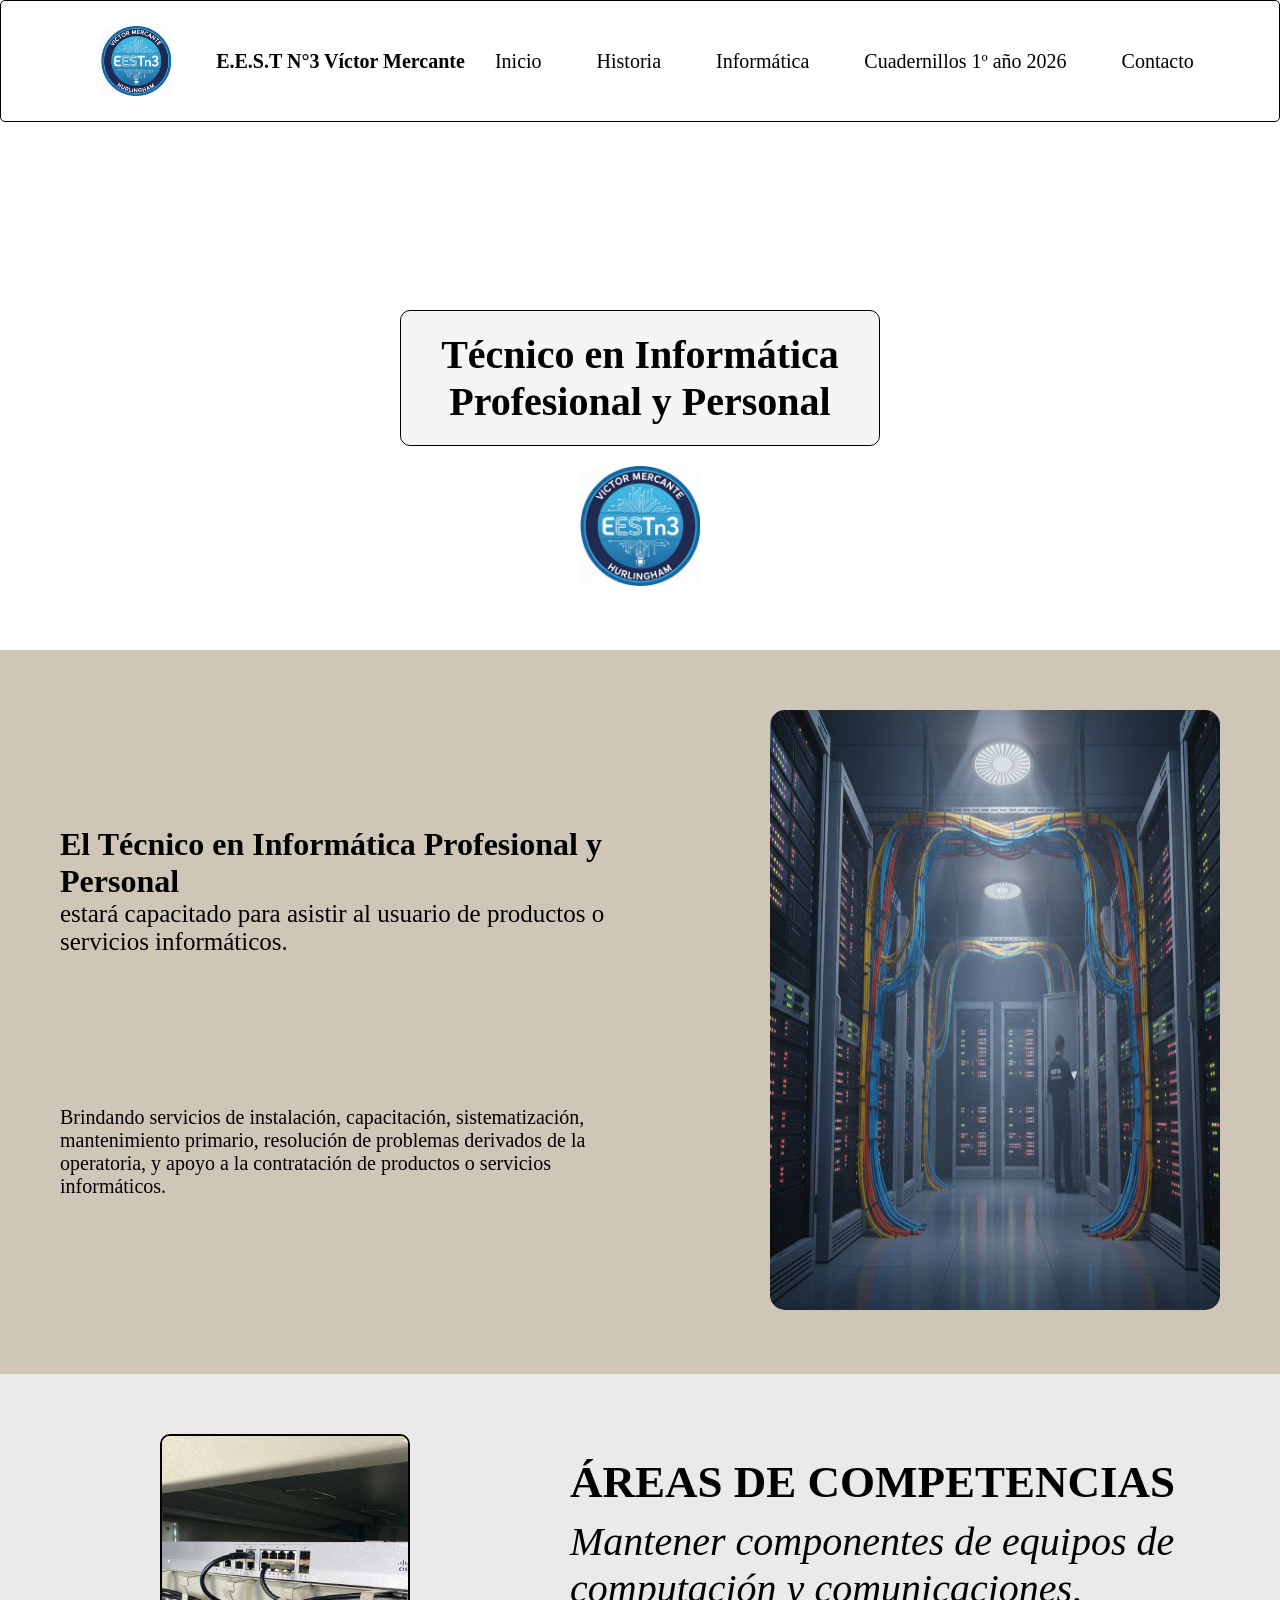
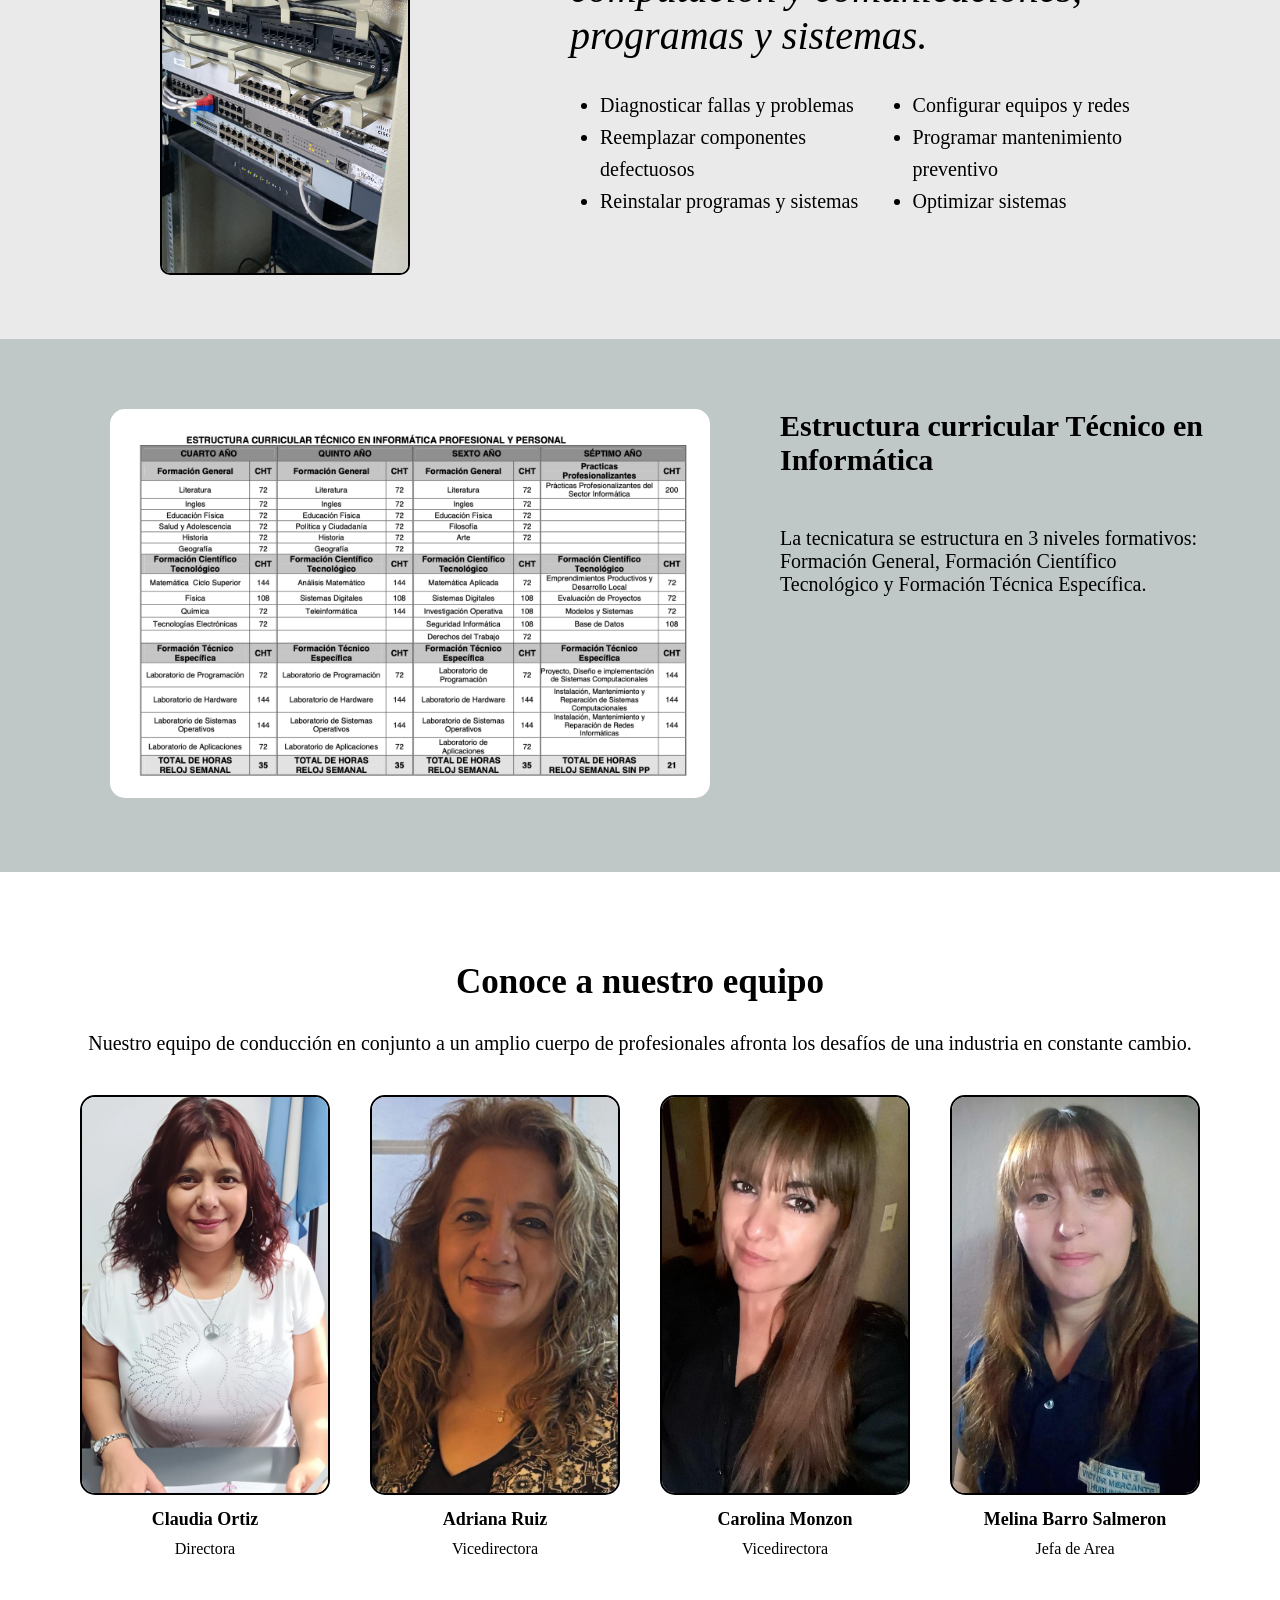
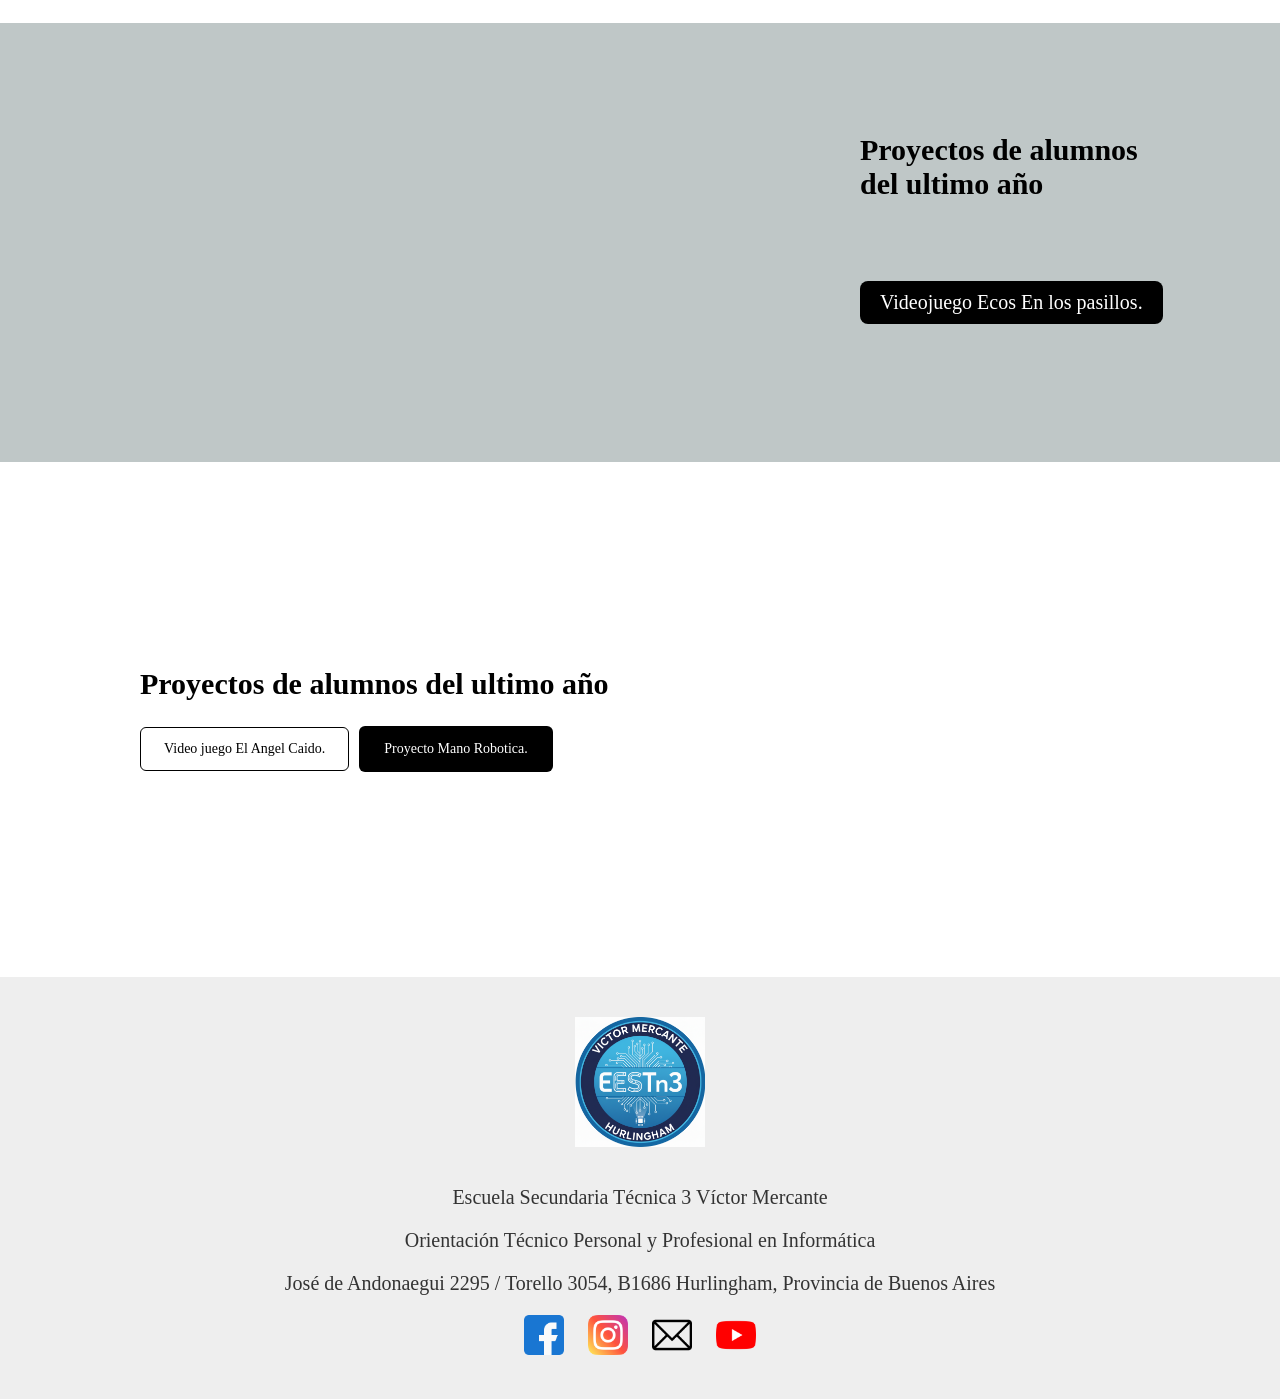
<file: info.html>
<!DOCTYPE html>
<html lang="es">
<head>
    <meta charset="UTF-8">
    <title>Técnico en Informática</title>
    <link rel="stylesheet" href="CSS/styles.css">
</head>
<body>

<header>
    <div class="nav">
        <div class="navbar">
            <img src="img/logo.png" alt="Logo2">
        </div>
        <div class="titulo">E.E.S.T N°3 Víctor Mercante</div>
        <nav>
            <a href="#">Inicio</a>
            <a href="#">Historia</a>
            <a href="#">Informática</a>
            <a href="#">Cuadernillos 1º año 2026</a>
            <a href= "#Contacto">Contacto</a>
        </nav>
    </div>
</header>

<section class="hero">
    <div class="hero-box">
        <h1>Técnico en Informática<br>Profesional y Personal</h1>
    </div>

    <div class="logo-img">
        <img src="img/logo.png" alt="Logo">
    </div>
</section>

<section class="descripcion">
    <div class="texto">
        <h2>El Técnico en Informática Profesional y Personal</h2>
        <p class=" texto-descripcion">
            estará capacitado para asistir al usuario de productos o servicios informáticos.
        </p>

        <p class="parrafo">
            Brindando servicios de instalación, capacitación, sistematización,
            mantenimiento primario, resolución de problemas derivados de la operatoria,
            y apoyo a la contratación de productos o servicios informáticos.
        </p>
    </div>

    <div class="imagen">
        <img src="img/servidores.png" alt="Imagen servidores">
    </div>
</section>

<section class="areas">
    <div class="areas-img">
        <img src="img/redes.jpg" alt="Redes">
    </div>

    <div class="areas-texto">
        <h2>ÁREAS DE COMPETENCIAS</h2>
        <p class="subtitulo">
            Mantener componentes de equipos de computación y comunicaciones, programas y sistemas.
        </p>

        <div class="listas">
            <ul>
                <li>Diagnosticar fallas y problemas</li>
                <li>Reemplazar componentes defectuosos</li>
                <li>Reinstalar programas y sistemas</li>
            </ul>

            <ul>
                <li>Configurar equipos y redes</li>
                <li>Programar mantenimiento preventivo</li>
                <li>Optimizar sistemas</li>
            </ul>
        </div>
    </div>
</section>

<section class="estructura">
    <div class="estructura-img">
        <img src="img/tabla.png" alt="Tabla">
    </div>

    <div class="estructura-texto">
        <h2>Estructura curricular Técnico en Informática</h2>
        <p>
            La tecnicatura se estructura en 3 niveles formativos:
            Formación General, Formación Científico Tecnológico y Formación Técnica Específica.
        </p>
    </div>
</section>

<section class="equipo">
    <h2>Conoce a nuestro equipo</h2>
    <p class="subtitulo-equipo">
        Nuestro equipo de conducción en conjunto a un amplio cuerpo de profesionales afronta los desafíos de una industria en constante cambio.
    </p>

    <div class="cards">
        <div class="card"><img src="img/claudia1.jpg"><h3>Claudia Ortiz</h3><p>Directora</p></div>
        <div class="card"><img src="img/adriana.jpg"><h3>Adriana Ruiz</h3><p>Vicedirectora</p></div>
        <div class="card"><img src="img/carolina.jpg"><h3>Carolina Monzon</h3><p>Vicedirectora</p></div>
        <div class="card"><img src="img/melina.jpg"><h3>Melina Barro Salmeron</h3> <p>Jefa de Area</p></div>
    </div>
</section>

<section class="Proyecto-de-ultimoaño">
    <div class="video">
        <iframe width="560" height="315" src="https://www.youtube.com/embed/W6QCwrpAHv8?si=VUMPZCPH_5dD3RK2" title="YouTube video player" frameborder="0" allow="accelerometer; autoplay; clipboard-write; encrypted-media; gyroscope; picture-in-picture; web-share" referrerpolicy="strict-origin-when-cross-origin" allowfullscreen></iframe> 
    </div>

    <div class="proyecto-texto">
        <h2>Proyectos de alumnos del ultimo año</h2>
        <p class="botonlink">
        <a href="https://www.youtube.com/watch?v=W6QCwrpAHv8" >Videojuego Ecos En los pasillos.</a>
        </p>
    </div>
</section>

<section class="Proyecto-de-ultimoaño2">
    <div class="Contenedorvideo">
     <iframe  width="560" height="315" src="https://www.youtube.com/embed/SC4S5Abzf5k" title="YouTube video player" frameborder="0" allow="accelerometer; autoplay; clipboard-write; encrypted-media; gyroscope; picture-in-picture; web-share" referrerpolicy="strict-origin-when-cross-origin" allowfullscreen></iframe>
    </div>

    <div class="proyecto-texto2">
        <h2>Proyectos de alumnos del ultimo año</h2>
        <p class="botonlink2">
        <a href="https://www.youtube.com/watch?v=SC4S5Abzf5k" >Video juego El Angel Caido.</a>
        </p>
        <p class="botonlink3  ">
        <a href="https://www.youtube.com/watch?v=SC4S5Abzf5k" >Proyecto Mano Robotica.</a>
        </p>
    </div>
</section>
<footer id="Contacto" class="footer">
  <div class="footer-contenido">

    <img src="img/logo.png" alt= "logo3" class="footer-logo">

    <p>Escuela Secundaria Técnica 3 Víctor Mercante</p>
    <p>Orientación Técnico Personal y Profesional en Informática</p>
    <p>José de Andonaegui 2295 / Torello 3054, B1686 Hurlingham, Provincia de Buenos Aires</p>

    <div class="footer-redes">
      <a href="https://www.tecnica3hurlingham.com/?page_id=2030"><img src="img/facebook.png" alt="Facebook"></a>
      <a href="https://www.instagram.com/eest.n3?igsh=NjV2aHNlN3ZmY2d3"><img src="img/instagram.png" alt="Instagram"></a>
      <a href="#"><img src="img/mail.png" alt="Mail"></a>
      <a href="https://www.youtube.com/@eest.n3hurlingham"><img src="img/youtube.png" alt="YouTube"></a>
    </div>

  </div>
</footer>
    
</body>
</html><!-- seccion informatica - Luna -->
</file>
<file: CSS/styles.css>
* {
    margin: 0;
    padding: 0;
    box-sizing: border-box;
}

body {
    font-family: "Georgia", serif;
    background-color: white;
}

header {
    background: white;
    height: 250px;


}


.nav {
  font-size: 20px;
  padding: 10px 18px;      
  margin: 0 0px;            
  text-decoration: none;
  color: black;
  display: flex;
  align-items: center;
  border: 1px solid black;
  border-radius: 5px;
  justify-content: center; 
  gap: 5px;
}


.navbar {
  display: flex;
  align-items: center;
  padding: 15px 40px;
}
.navbar:active{
  border: 2px solid black;
  padding: 3px 3px;  
}

.navbar img {
  width: 70px;
}


.titulo {
  font-weight: bold;
  
}
.titulo:active{
  border: 2px solid black;
  padding: 5px 5px;
}

.nav a {
  font-size: 20px;
  margin: 0 15px; 
  padding: 5px 10px;
  text-decoration: none;
  color: black;

  }
.nav a:hover {

  text-decoration: underline;
  text-decoration-thickness: 1px
}

.nav a:active {
  border: 1px solid black;
  padding: 15px 20px;
  text-decoration:underline;
  text-decoration-thickness: 1px
  
}

.hero {
    text-align: center;
    padding: 60px 20px;
}

.hero-box {
    display: inline-block;
    border: 1px solid black;
    padding: 20px 40px;
    border-radius: 10px;
    background: #f5f5f5;
}

.hero h1 {
    font-size: 40px;
}

.logo-img img {
    width: 120px;
    margin-top: 20px;
}

.descripcion {
    display: flex;
    padding: 100px;
    background: #cfc6b8;
   justify-content: space-between;
   align-items: center;
   padding: 60px;
}

.texto {
    width: 50%;
}

.texto h2 {
    font-size: 32px;
    font-weight: bold;


}
.texto-descripcion{
    font-size: 25px;
}

.parrafo {
    margin-top: 150px;
    font-size: 20px;

}

.imagen img {
    width: 450px;
    height: 600px;
    border-radius: 15px;
}

.areas {
    display: flex;
    padding: 60px;
    background: #eaeaea;
    align-items: center;
    justify-content: center;
    gap: 60px;
}

.areas-img img {
    width: 250px;
    border-radius: 10px;
    border: 2px solid black;
    margin-left: 100px;
}

.areas-texto {
    margin-left: 100px;
    font-size: 30px;
    margin-bottom: 10px;
    
}

.subtitulo {
    font-style: italic;
    margin: 10px 0;
    margin-bottom: 20px;
    font-size: 40px;
}

.listas {
    display: flex;
    margin: 30px;
    gap: 30px;
}
.listas ul{
    list-style: disc;
    font-size: 20px;
    font-family: 'Times New Roman', serif;
    line-height: 1.6;

}

.estructura {
    display: flex;
    padding: 70px;
    background: #bfc7c7;
}

.estructura-img img {
    width: 600px;
    border-radius: 15px;
    margin-left: 40px;
    margin-right: 30px;
}

.estructura-texto {
    margin-left: 40px;
    margin-bottom: 40px;

}
.estructura-texto h2{
    font-size: 30px;
}
.estructura-texto p{
    margin-top: 50px;
    font-size: 20px;

}

.equipo {
    text-align: center;
    padding: 60px;
}
.equipo h2{
    margin-top: 30px;
    font-size: 35px;

}
.subtitulo-equipo{
    margin-top: 30px;
    font-size: 20px;

}

.cards {
    display: flex;
    align-items: center;
    justify-content: center;
    gap: 40px;
    margin-top: 40px;
}

.card img {
    width: 250px;
    height: 400px;
    object-fit: cover;
    border-radius: 15px;
    border: 2px solid black;
}
.card h3{
    margin: 10px 0 5px;
    font-size: 18px;
    flex-direction: column;
}
.card p{
    margin: 10px 0 5px;
    flex-direction: column;
}

.Proyecto-de-ultimoaño {
    display: flex;
    padding: 60px;
    background: #bfc7c7;
}

.video {
    width: 350px;
    
}
.video iframe{
  border-radius: 5px;
  width: 550px;
}

.proyecto-texto {
    margin: 50px;
    margin-left: 450px;
    font-size: 20px;    

}
.botonlink a {
  margin-top: 80px;
  display: inline-block;
  background-color: black;
  color: white;
  padding: 10px 20px;
  border-radius: 8px;
  text-decoration: none;
  transition: 0.3s;
}
.botonlink a:hover{
    background-color: #6f6f6f; 
    color: #fff;
    border-color: #6f6f6f;
}


.Proyecto-de-ultimoaño2 {
    display: flex;
    flex-direction: row-reverse; 
    justify-content: space-between;
    align-items: center;
    max-width: 1200px;
    margin: 0 auto;
    padding: 100px;
}

.Contenedorvideo {
    display: flex;
    justify-content: flex-end;

}


.proyecto-texto2 {
    flex: 1;
    max-width: 500px;
    font-size: 20px;
    display: flex;
    flex-wrap: wrap;
    align-items: center;
    gap: 10px;

}
.proyecto-texto2 h2{
     width: 3000px;


}


.Contenedorvideo iframe {
    width: 560px;
    height: 315px;
    border-radius: 15px;
    margin-right: -100px;       
}
.botonlink2 a {
    border: 1px solid #000;
    color: #000;
    background-color: transparent;
    text-decoration: none;
    padding: 13px 23px;
    border-radius: 6px;
    font-size: 14px;
    display: inline-block;
    margin-top: 15px;
    transition: 0.3s;
}
.botonlink2 a:hover{
    background-color: #6f6f6f; 
    color: #fff;
    border-color: #6f6f6f;
}


.botonlink3 a {
    background-color: #000;
    color: #fff;
    text-decoration: none;
    padding: 15px 25px;
    border-radius: 6px;
    font-size: 14px;
    display: inline-block;
    margin-top: 15px;
    transition: 0.3s;
}
.botonlink3 a:hover{
    background-color: #6f6f6f; 
    color: #fff;
}

.footer {
  background: #eee;
  text-align: center;
  padding: 40px 20px;
}

.footer-logo {
  width: 130px;
  margin-bottom: 15px;
}

.footer p {
  margin: 20px 0;
  font-size: 20px;
  color: #333;
}

.footer-redes {
  margin-top: 15px;
}

.footer-redes a img {
  width: 40px;
  margin: 0 10px;
  transition: transform 0.3s;
}

.footer-redes a img:hover {
  transform: scale(1.2);
}
</file>
